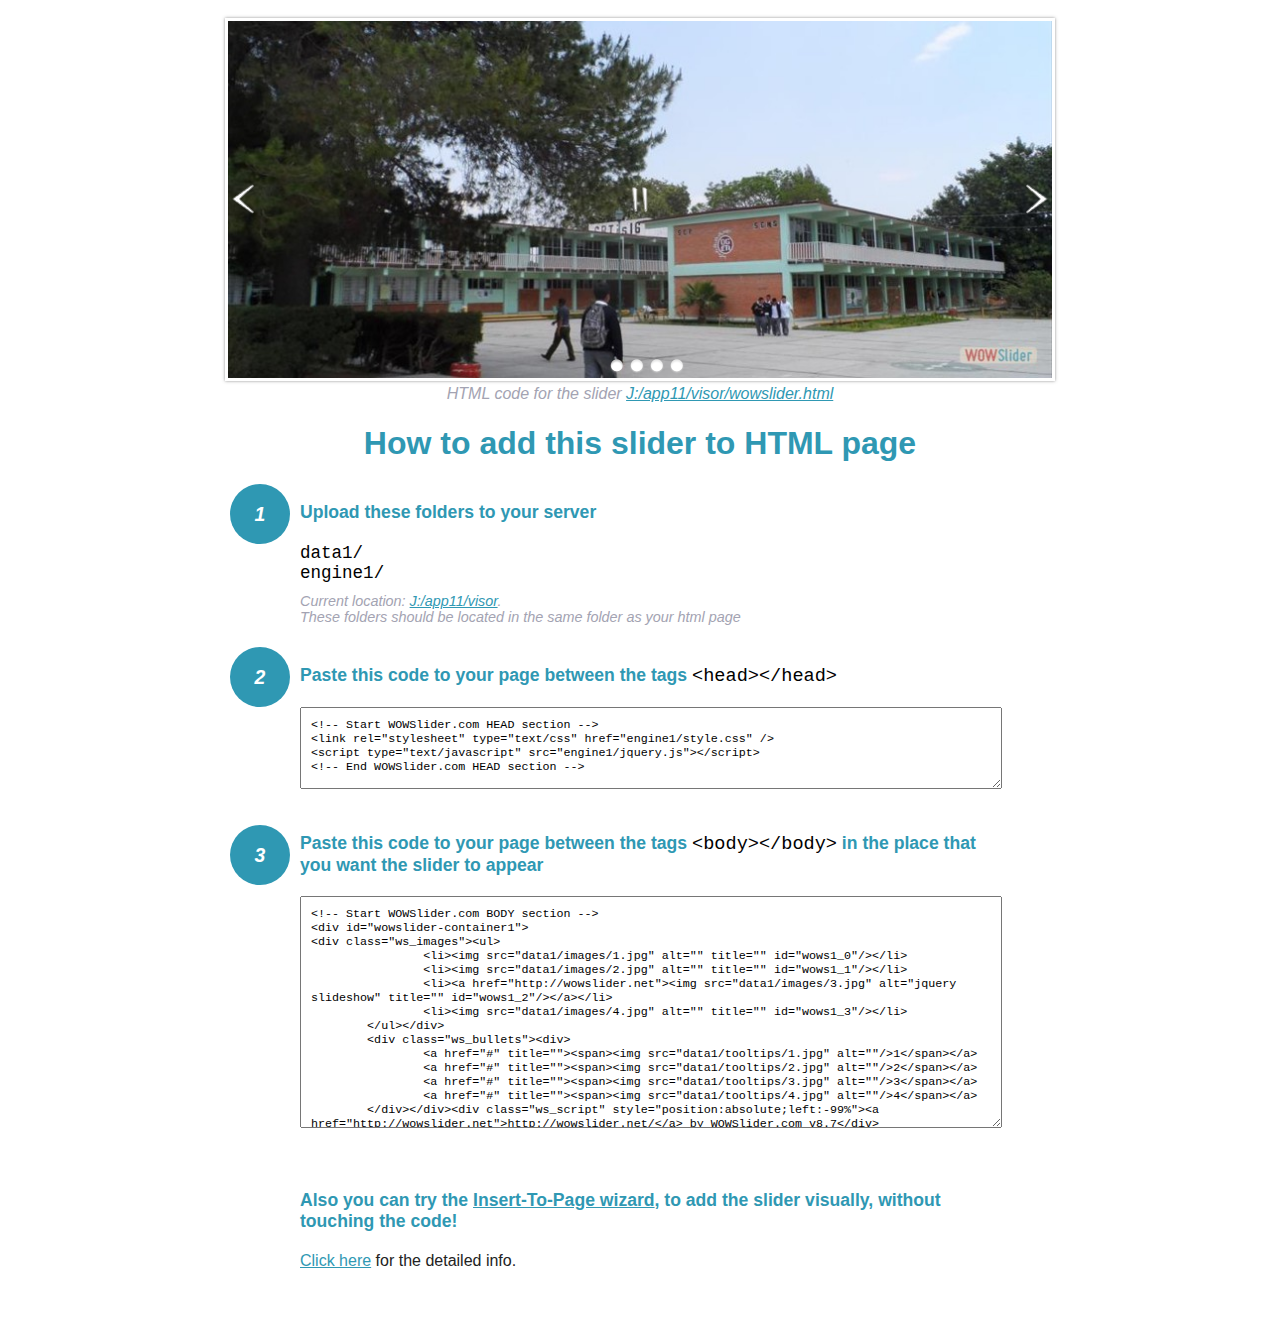
<file: visor/wowslider-howto.html>
<!DOCTYPE html>
<html>
<head>
	<title>WOWSlider</title>
	<meta http-equiv="content-type" content="text/html; charset=utf-8" />
	<meta name="description" content="WOWSlider" />
	
	<!-- Start WOWSlider.com HEAD section --> <!-- add to the <head> of your page -->
	<link rel="stylesheet" type="text/css" href="engine1/style.css" />
	<script type="text/javascript" src="engine1/jquery.js"></script>
	<!-- End WOWSlider.com HEAD section -->


<style>
.instuction {
	font-family: sans-serif, Arial;
	display: block;
	margin: 0 auto;
	max-width: 820px;
	width: 100%;
	padding: 0 70px;
	color: #222;
	-webkit-box-sizing: border-box;
	-moz-box-sizing: border-box;
	box-sizing: border-box;
}
.instuction h1 img {
	max-width: 170px;
	vertical-align: middle;
	margin-bottom: 10px;
}
.instuction h1 {
	color: #2F98B3;
	text-align: center;
}
.instuction h2 {
	position: relative;
	font-size: 1.1em;
	color: #2F98B3;
	margin-bottom: 20px;
	margin-top: 40px;
}
.instuction h2 span.num {
	position: absolute;
	left: -70px;
	top: -18px;
	display: inline-block;
	vertical-align: middle;
	font-style: italic;
	font-size: 1.1em;
	width: 60px;
	height: 60px;
	line-height: 60px;
	text-align: center;
	background: #2F98B3;
	color: #fff;
	border-radius: 50%;
}
.instuction .mono {
	color: #000;
	font-family: monospace;
	font-size: 1.3em;
	font-weight: normal;
}
.instuction li.mono {
	font-size: 1.5em;
}

.instuction ul {
	font-size: 0.9em;
	margin-top: 0;
	padding-left: 0;
	list-style: none;
}
.instuction .note {
	color: #A3A3B2;
	font-style: italic;
	padding-top: 10px;
}
.instuction p.note {
	text-align: center;
	padding-top: 0;
	margin-top: 4px;
}
.instuction textarea {
	font-size: 0.9em;
	min-height: 60px;
	padding: 10px;
	margin: 0;
	overflow: auto;
	max-width: 100%;
	width: 100%;
}
.instuction a,
.instuction a:visited {
	color: #2F98B3;
}
</style>


</head>
<body style="margin:auto">

<br>

<!-- Start WOWSlider.com BODY section --> <!-- add to the <body> of your page -->
<div id="wowslider-container1">
<div class="ws_images"><ul>
		<li><img src="data1/images/1.jpg" alt="" title="" id="wows1_0"/></li>
		<li><img src="data1/images/2.jpg" alt="" title="" id="wows1_1"/></li>
		<li><a href="http://wowslider.net"><img src="data1/images/3.jpg" alt="jquery slideshow" title="" id="wows1_2"/></a></li>
		<li><img src="data1/images/4.jpg" alt="" title="" id="wows1_3"/></li>
	</ul></div>
	<div class="ws_bullets"><div>
		<a href="#" title=""><span><img src="data1/tooltips/1.jpg" alt=""/>1</span></a>
		<a href="#" title=""><span><img src="data1/tooltips/2.jpg" alt=""/>2</span></a>
		<a href="#" title=""><span><img src="data1/tooltips/3.jpg" alt=""/>3</span></a>
		<a href="#" title=""><span><img src="data1/tooltips/4.jpg" alt=""/>4</span></a>
	</div></div><div class="ws_script" style="position:absolute;left:-99%"><a href="http://wowslider.net">http://wowslider.net/</a> by WOWSlider.com v8.7</div>
<div class="ws_shadow"></div>
</div>	
<script type="text/javascript" src="engine1/wowslider.js"></script>
<script type="text/javascript" src="engine1/script.js"></script>
<!-- End WOWSlider.com BODY section -->


<div class="instuction">
	<p class="note">HTML code for the slider <a href="file:///J:/app11/visor/wowslider.html">J:/app11/visor/wowslider.html</a></p>

	<h1>
		How to add this slider to HTML page
	</h1>

	<h2><span class="num">1</span> Upload these folders to your server</h2>
	<ul>
		<li class="mono">data1/</li>
		<li class="mono">engine1/</li>
		<li class="note">Current location: <a href="file:///J:/app11/visor">J:/app11/visor</a>. <br>These folders should be located in the same folder as your html page</li>
	</ul>

	<h2><span class="num">2</span> Paste this code to your page between the tags <span class="mono">&lt;head&gt;&lt;/head&gt;</span></h2>
	<textarea onclick="this.select()">&lt;!-- Start WOWSlider.com HEAD section --&gt;
&lt;link rel=&quot;stylesheet&quot; type=&quot;text/css&quot; href=&quot;engine1/style.css&quot; /&gt;
&lt;script type=&quot;text/javascript&quot; src=&quot;engine1/jquery.js&quot;&gt;&lt;/script&gt;
&lt;!-- End WOWSlider.com HEAD section --&gt;</textarea>


	<h2><span class="num" style="top: -8px;">3</span> Paste this code to your page between the tags <span class="mono">&lt;body&gt;&lt;/body&gt;</span> in the place that you want the slider to appear</h2>
	<textarea onclick="this.select()" rows="15">&lt;!-- Start WOWSlider.com BODY section --&gt;
&lt;div id=&quot;wowslider-container1&quot;&gt;
&lt;div class=&quot;ws_images&quot;&gt;&lt;ul&gt;
		&lt;li&gt;&lt;img src=&quot;data1/images/1.jpg&quot; alt=&quot;&quot; title=&quot;&quot; id=&quot;wows1_0&quot;/&gt;&lt;/li&gt;
		&lt;li&gt;&lt;img src=&quot;data1/images/2.jpg&quot; alt=&quot;&quot; title=&quot;&quot; id=&quot;wows1_1&quot;/&gt;&lt;/li&gt;
		&lt;li&gt;&lt;a href=&quot;http://wowslider.net&quot;&gt;&lt;img src=&quot;data1/images/3.jpg&quot; alt=&quot;jquery slideshow&quot; title=&quot;&quot; id=&quot;wows1_2&quot;/&gt;&lt;/a&gt;&lt;/li&gt;
		&lt;li&gt;&lt;img src=&quot;data1/images/4.jpg&quot; alt=&quot;&quot; title=&quot;&quot; id=&quot;wows1_3&quot;/&gt;&lt;/li&gt;
	&lt;/ul&gt;&lt;/div&gt;
	&lt;div class=&quot;ws_bullets&quot;&gt;&lt;div&gt;
		&lt;a href=&quot;#&quot; title=&quot;&quot;&gt;&lt;span&gt;&lt;img src=&quot;data1/tooltips/1.jpg&quot; alt=&quot;&quot;/&gt;1&lt;/span&gt;&lt;/a&gt;
		&lt;a href=&quot;#&quot; title=&quot;&quot;&gt;&lt;span&gt;&lt;img src=&quot;data1/tooltips/2.jpg&quot; alt=&quot;&quot;/&gt;2&lt;/span&gt;&lt;/a&gt;
		&lt;a href=&quot;#&quot; title=&quot;&quot;&gt;&lt;span&gt;&lt;img src=&quot;data1/tooltips/3.jpg&quot; alt=&quot;&quot;/&gt;3&lt;/span&gt;&lt;/a&gt;
		&lt;a href=&quot;#&quot; title=&quot;&quot;&gt;&lt;span&gt;&lt;img src=&quot;data1/tooltips/4.jpg&quot; alt=&quot;&quot;/&gt;4&lt;/span&gt;&lt;/a&gt;
	&lt;/div&gt;&lt;/div&gt;&lt;div class=&quot;ws_script&quot; style=&quot;position:absolute;left:-99%&quot;&gt;&lt;a href=&quot;http://wowslider.net&quot;&gt;http://wowslider.net/&lt;/a&gt; by WOWSlider.com v8.7&lt;/div&gt;
&lt;div class=&quot;ws_shadow&quot;&gt;&lt;/div&gt;
&lt;/div&gt;	
&lt;script type=&quot;text/javascript&quot; src=&quot;engine1/wowslider.js&quot;&gt;&lt;/script&gt;
&lt;script type=&quot;text/javascript&quot; src=&quot;engine1/script.js&quot;&gt;&lt;/script&gt;
&lt;!-- End WOWSlider.com BODY section --&gt;</textarea>

<br><br>
<h2>Also you can try the <a href="http://wowslider.com/help/add-wowslider-to-page-2.html" target="_blank">Insert-To-Page wizard</a>, to add the slider visually, without touching the code!</h2>
<p>
	<a href="http://wowslider.com/help/add-wowslider-to-page-2.html" target="_blank">Click here</a> for the detailed info.
</p>
</div>

<br><br>
</body>
</html>
</file>
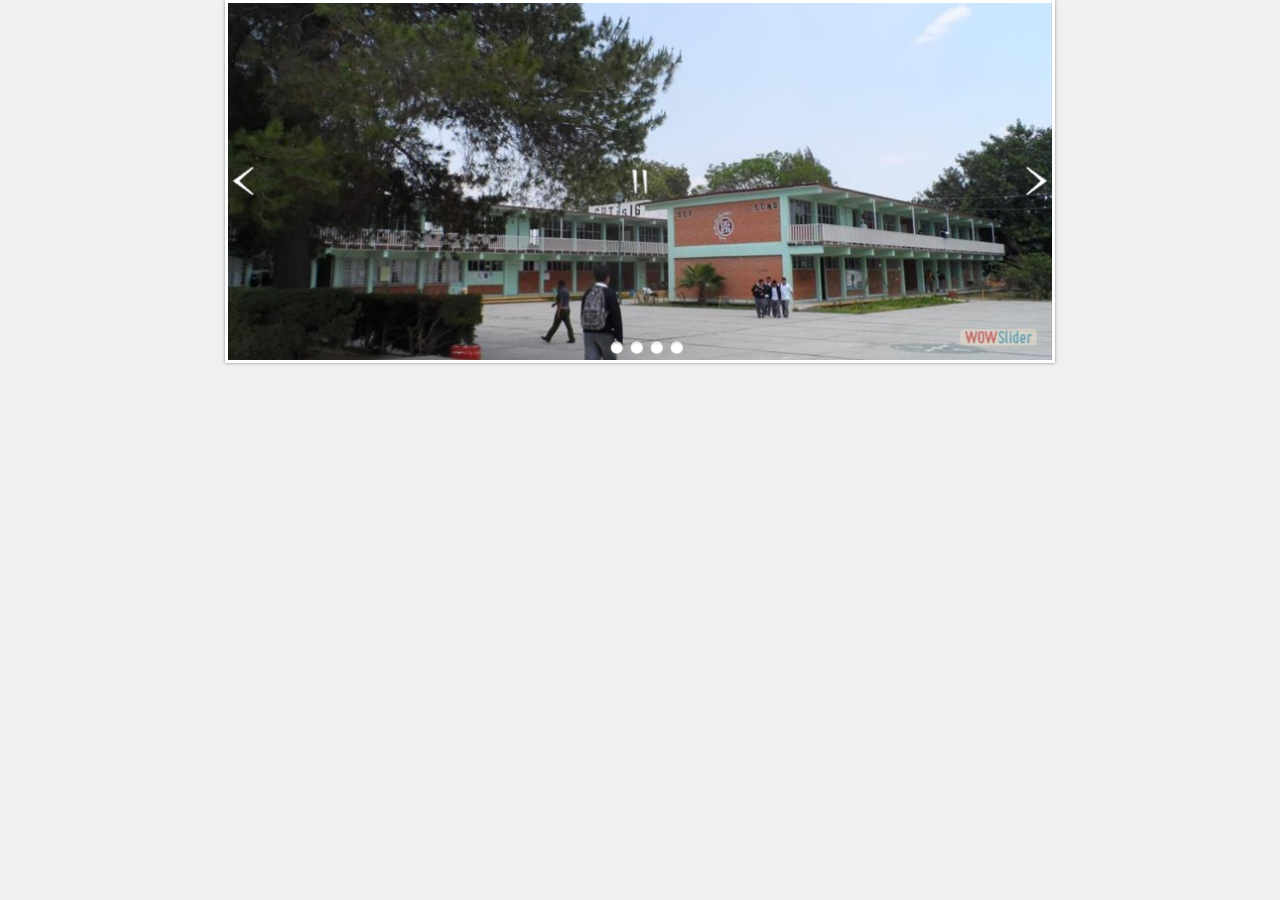
<file: visor/wowslider.html>
<!DOCTYPE html>
<html>
<head>
	<title>Http://wowslider.net/</title>
	<meta http-equiv="content-type" content="text/html; charset=utf-8" />
	<meta name="description" content="Made with WOW Slider - Create beautiful, responsive image sliders in a few clicks. Awesome skins and animations. Http://wowslider.net/" />
	
	<!-- Start WOWSlider.com HEAD section --> <!-- add to the <head> of your page -->
	<link rel="stylesheet" type="text/css" href="engine1/style.css" />
	<script type="text/javascript" src="engine1/jquery.js"></script>
	<!-- End WOWSlider.com HEAD section -->

</head>
<body style="background-color:#f0f0f0;margin:auto">
	
	<!-- Start WOWSlider.com BODY section --> <!-- add to the <body> of your page -->
	<div id="wowslider-container1">
	<div class="ws_images"><ul>
		<li><img src="data1/images/1.jpg" alt="" title="" id="wows1_0"/></li>
		<li><img src="data1/images/2.jpg" alt="" title="" id="wows1_1"/></li>
		<li><a href="http://wowslider.net"><img src="data1/images/3.jpg" alt="jquery slideshow" title="" id="wows1_2"/></a></li>
		<li><img src="data1/images/4.jpg" alt="" title="" id="wows1_3"/></li>
	</ul></div>
	<div class="ws_bullets"><div>
		<a href="#" title=""><span><img src="data1/tooltips/1.jpg" alt=""/>1</span></a>
		<a href="#" title=""><span><img src="data1/tooltips/2.jpg" alt=""/>2</span></a>
		<a href="#" title=""><span><img src="data1/tooltips/3.jpg" alt=""/>3</span></a>
		<a href="#" title=""><span><img src="data1/tooltips/4.jpg" alt=""/>4</span></a>
	</div></div><div class="ws_script" style="position:absolute;left:-99%"><a href="http://wowslider.net">http://wowslider.net/</a> by WOWSlider.com v8.7</div>
	<div class="ws_shadow"></div>
	</div>	
	<script type="text/javascript" src="engine1/wowslider.js"></script>
	<script type="text/javascript" src="engine1/script.js"></script>
	<!-- End WOWSlider.com BODY section -->

</body>
</html>
</file>
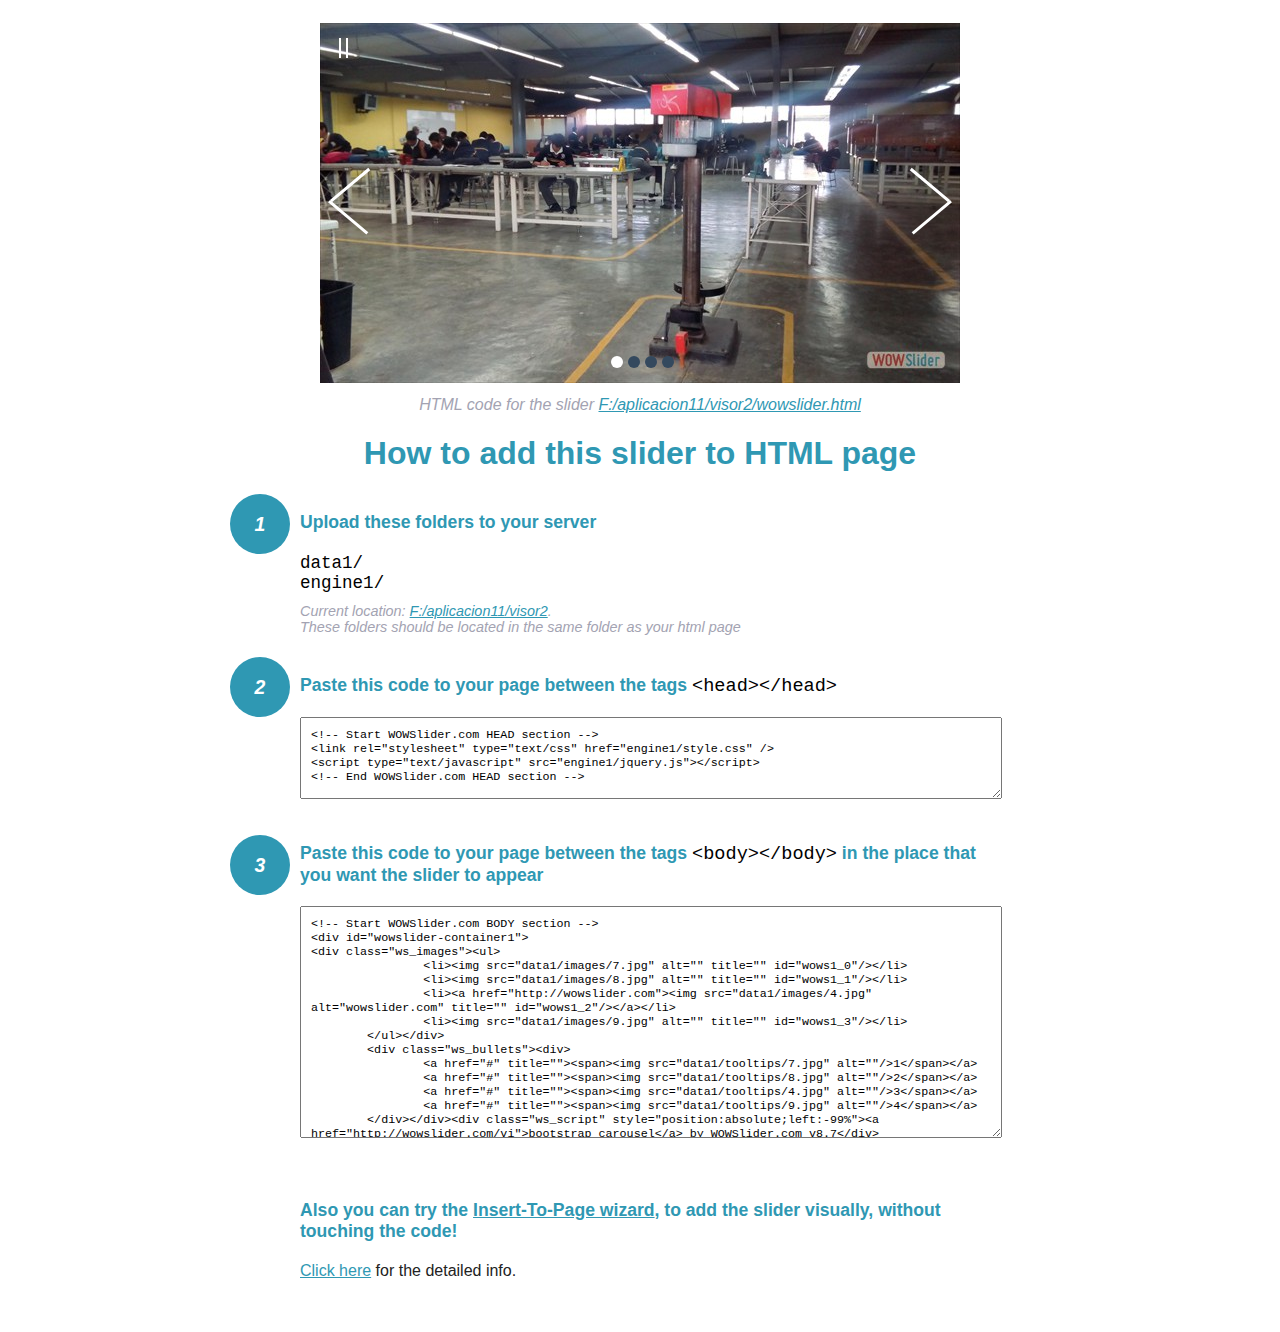
<file: visor2/wowslider-howto.html>
<!DOCTYPE html>
<html>
<head>
	<title>WOWSlider</title>
	<meta http-equiv="content-type" content="text/html; charset=utf-8" />
	<meta name="description" content="WOWSlider" />
	
	<!-- Start WOWSlider.com HEAD section --> <!-- add to the <head> of your page -->
	<link rel="stylesheet" type="text/css" href="engine1/style.css" />
	<script type="text/javascript" src="engine1/jquery.js"></script>
	<!-- End WOWSlider.com HEAD section -->


<style>
.instuction {
	font-family: sans-serif, Arial;
	display: block;
	margin: 0 auto;
	max-width: 820px;
	width: 100%;
	padding: 0 70px;
	color: #222;
	-webkit-box-sizing: border-box;
	-moz-box-sizing: border-box;
	box-sizing: border-box;
}
.instuction h1 img {
	max-width: 170px;
	vertical-align: middle;
	margin-bottom: 10px;
}
.instuction h1 {
	color: #2F98B3;
	text-align: center;
}
.instuction h2 {
	position: relative;
	font-size: 1.1em;
	color: #2F98B3;
	margin-bottom: 20px;
	margin-top: 40px;
}
.instuction h2 span.num {
	position: absolute;
	left: -70px;
	top: -18px;
	display: inline-block;
	vertical-align: middle;
	font-style: italic;
	font-size: 1.1em;
	width: 60px;
	height: 60px;
	line-height: 60px;
	text-align: center;
	background: #2F98B3;
	color: #fff;
	border-radius: 50%;
}
.instuction .mono {
	color: #000;
	font-family: monospace;
	font-size: 1.3em;
	font-weight: normal;
}
.instuction li.mono {
	font-size: 1.5em;
}

.instuction ul {
	font-size: 0.9em;
	margin-top: 0;
	padding-left: 0;
	list-style: none;
}
.instuction .note {
	color: #A3A3B2;
	font-style: italic;
	padding-top: 10px;
}
.instuction p.note {
	text-align: center;
	padding-top: 0;
	margin-top: 4px;
}
.instuction textarea {
	font-size: 0.9em;
	min-height: 60px;
	padding: 10px;
	margin: 0;
	overflow: auto;
	max-width: 100%;
	width: 100%;
}
.instuction a,
.instuction a:visited {
	color: #2F98B3;
}
</style>


</head>
<body style="margin:auto">

<br>

<!-- Start WOWSlider.com BODY section --> <!-- add to the <body> of your page -->
<div id="wowslider-container1">
<div class="ws_images"><ul>
		<li><img src="data1/images/7.jpg" alt="" title="" id="wows1_0"/></li>
		<li><img src="data1/images/8.jpg" alt="" title="" id="wows1_1"/></li>
		<li><a href="http://wowslider.com"><img src="data1/images/4.jpg" alt="wowslider.com" title="" id="wows1_2"/></a></li>
		<li><img src="data1/images/9.jpg" alt="" title="" id="wows1_3"/></li>
	</ul></div>
	<div class="ws_bullets"><div>
		<a href="#" title=""><span><img src="data1/tooltips/7.jpg" alt=""/>1</span></a>
		<a href="#" title=""><span><img src="data1/tooltips/8.jpg" alt=""/>2</span></a>
		<a href="#" title=""><span><img src="data1/tooltips/4.jpg" alt=""/>3</span></a>
		<a href="#" title=""><span><img src="data1/tooltips/9.jpg" alt=""/>4</span></a>
	</div></div><div class="ws_script" style="position:absolute;left:-99%"><a href="http://wowslider.com/vi">bootstrap carousel</a> by WOWSlider.com v8.7</div>
<div class="ws_shadow"></div>
</div>	
<script type="text/javascript" src="engine1/wowslider.js"></script>
<script type="text/javascript" src="engine1/script.js"></script>
<!-- End WOWSlider.com BODY section -->


<div class="instuction">
	<p class="note">HTML code for the slider <a href="file:///F:/aplicacion11/visor2/wowslider.html">F:/aplicacion11/visor2/wowslider.html</a></p>

	<h1>
		How to add this slider to HTML page
	</h1>

	<h2><span class="num">1</span> Upload these folders to your server</h2>
	<ul>
		<li class="mono">data1/</li>
		<li class="mono">engine1/</li>
		<li class="note">Current location: <a href="file:///F:/aplicacion11/visor2">F:/aplicacion11/visor2</a>. <br>These folders should be located in the same folder as your html page</li>
	</ul>

	<h2><span class="num">2</span> Paste this code to your page between the tags <span class="mono">&lt;head&gt;&lt;/head&gt;</span></h2>
	<textarea onclick="this.select()">&lt;!-- Start WOWSlider.com HEAD section --&gt;
&lt;link rel=&quot;stylesheet&quot; type=&quot;text/css&quot; href=&quot;engine1/style.css&quot; /&gt;
&lt;script type=&quot;text/javascript&quot; src=&quot;engine1/jquery.js&quot;&gt;&lt;/script&gt;
&lt;!-- End WOWSlider.com HEAD section --&gt;</textarea>


	<h2><span class="num" style="top: -8px;">3</span> Paste this code to your page between the tags <span class="mono">&lt;body&gt;&lt;/body&gt;</span> in the place that you want the slider to appear</h2>
	<textarea onclick="this.select()" rows="15">&lt;!-- Start WOWSlider.com BODY section --&gt;
&lt;div id=&quot;wowslider-container1&quot;&gt;
&lt;div class=&quot;ws_images&quot;&gt;&lt;ul&gt;
		&lt;li&gt;&lt;img src=&quot;data1/images/7.jpg&quot; alt=&quot;&quot; title=&quot;&quot; id=&quot;wows1_0&quot;/&gt;&lt;/li&gt;
		&lt;li&gt;&lt;img src=&quot;data1/images/8.jpg&quot; alt=&quot;&quot; title=&quot;&quot; id=&quot;wows1_1&quot;/&gt;&lt;/li&gt;
		&lt;li&gt;&lt;a href=&quot;http://wowslider.com&quot;&gt;&lt;img src=&quot;data1/images/4.jpg&quot; alt=&quot;wowslider.com&quot; title=&quot;&quot; id=&quot;wows1_2&quot;/&gt;&lt;/a&gt;&lt;/li&gt;
		&lt;li&gt;&lt;img src=&quot;data1/images/9.jpg&quot; alt=&quot;&quot; title=&quot;&quot; id=&quot;wows1_3&quot;/&gt;&lt;/li&gt;
	&lt;/ul&gt;&lt;/div&gt;
	&lt;div class=&quot;ws_bullets&quot;&gt;&lt;div&gt;
		&lt;a href=&quot;#&quot; title=&quot;&quot;&gt;&lt;span&gt;&lt;img src=&quot;data1/tooltips/7.jpg&quot; alt=&quot;&quot;/&gt;1&lt;/span&gt;&lt;/a&gt;
		&lt;a href=&quot;#&quot; title=&quot;&quot;&gt;&lt;span&gt;&lt;img src=&quot;data1/tooltips/8.jpg&quot; alt=&quot;&quot;/&gt;2&lt;/span&gt;&lt;/a&gt;
		&lt;a href=&quot;#&quot; title=&quot;&quot;&gt;&lt;span&gt;&lt;img src=&quot;data1/tooltips/4.jpg&quot; alt=&quot;&quot;/&gt;3&lt;/span&gt;&lt;/a&gt;
		&lt;a href=&quot;#&quot; title=&quot;&quot;&gt;&lt;span&gt;&lt;img src=&quot;data1/tooltips/9.jpg&quot; alt=&quot;&quot;/&gt;4&lt;/span&gt;&lt;/a&gt;
	&lt;/div&gt;&lt;/div&gt;&lt;div class=&quot;ws_script&quot; style=&quot;position:absolute;left:-99%&quot;&gt;&lt;a href=&quot;http://wowslider.com/vi&quot;&gt;bootstrap carousel&lt;/a&gt; by WOWSlider.com v8.7&lt;/div&gt;
&lt;div class=&quot;ws_shadow&quot;&gt;&lt;/div&gt;
&lt;/div&gt;	
&lt;script type=&quot;text/javascript&quot; src=&quot;engine1/wowslider.js&quot;&gt;&lt;/script&gt;
&lt;script type=&quot;text/javascript&quot; src=&quot;engine1/script.js&quot;&gt;&lt;/script&gt;
&lt;!-- End WOWSlider.com BODY section --&gt;</textarea>

<br><br>
<h2>Also you can try the <a href="http://wowslider.com/help/add-wowslider-to-page-2.html" target="_blank">Insert-To-Page wizard</a>, to add the slider visually, without touching the code!</h2>
<p>
	<a href="http://wowslider.com/help/add-wowslider-to-page-2.html" target="_blank">Click here</a> for the detailed info.
</p>
</div>

<br><br>
</body>
</html>
</file>
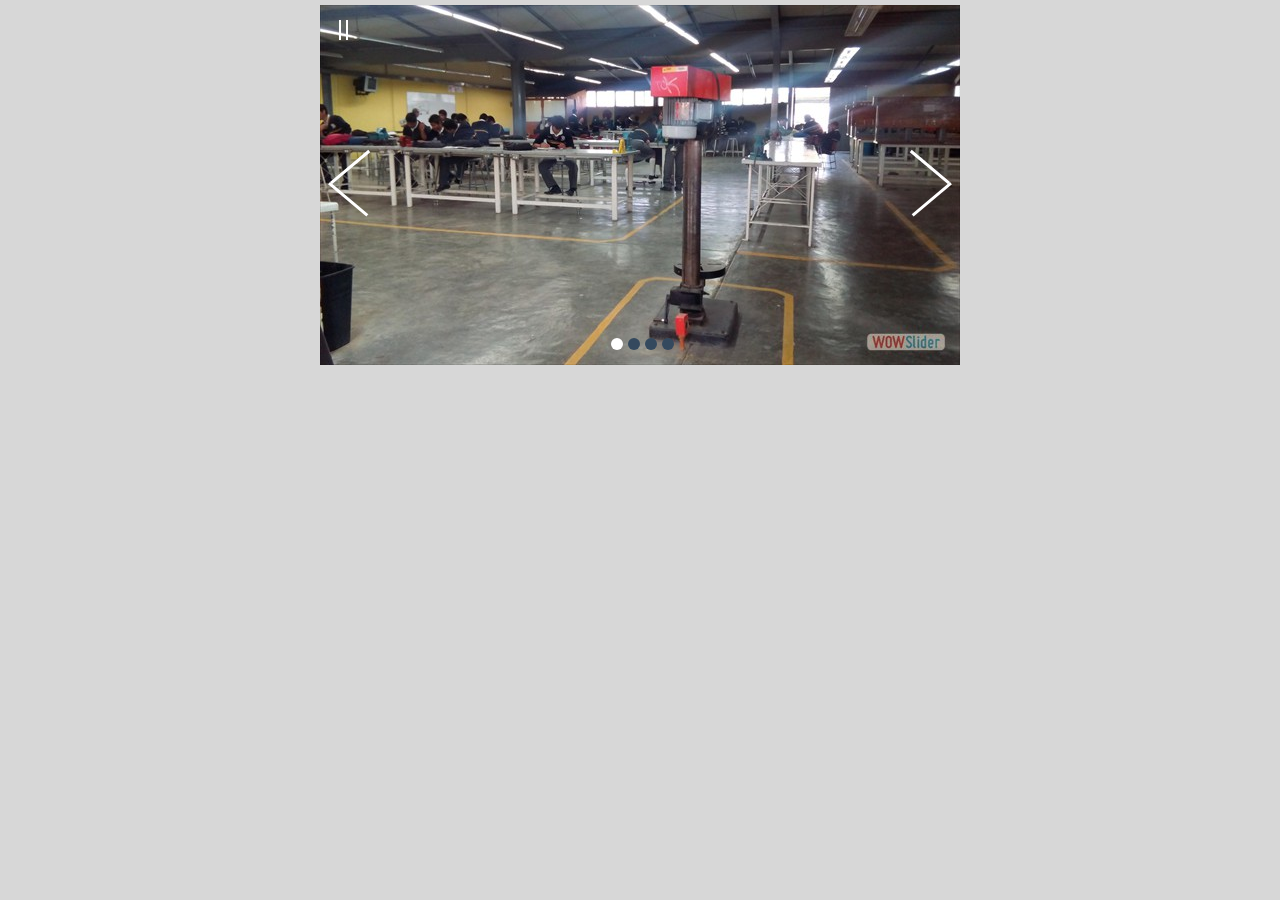
<file: visor2/wowslider.html>
<!DOCTYPE html>
<html>
<head>
	<title>Bootstrap carousel</title>
	<meta http-equiv="content-type" content="text/html; charset=utf-8" />
	<meta name="description" content="Made with WOW Slider - Create beautiful, responsive image sliders in a few clicks. Awesome skins and animations. Bootstrap carousel" />
	
	<!-- Start WOWSlider.com HEAD section --> <!-- add to the <head> of your page -->
	<link rel="stylesheet" type="text/css" href="engine1/style.css" />
	<script type="text/javascript" src="engine1/jquery.js"></script>
	<!-- End WOWSlider.com HEAD section -->

</head>
<body style="background-color:#d7d7d7;margin:auto">
	
	<!-- Start WOWSlider.com BODY section --> <!-- add to the <body> of your page -->
	<div id="wowslider-container1">
	<div class="ws_images"><ul>
		<li><img src="data1/images/7.jpg" alt="" title="" id="wows1_0"/></li>
		<li><img src="data1/images/8.jpg" alt="" title="" id="wows1_1"/></li>
		<li><a href="http://wowslider.com"><img src="data1/images/4.jpg" alt="wowslider.com" title="" id="wows1_2"/></a></li>
		<li><img src="data1/images/9.jpg" alt="" title="" id="wows1_3"/></li>
	</ul></div>
	<div class="ws_bullets"><div>
		<a href="#" title=""><span><img src="data1/tooltips/7.jpg" alt=""/>1</span></a>
		<a href="#" title=""><span><img src="data1/tooltips/8.jpg" alt=""/>2</span></a>
		<a href="#" title=""><span><img src="data1/tooltips/4.jpg" alt=""/>3</span></a>
		<a href="#" title=""><span><img src="data1/tooltips/9.jpg" alt=""/>4</span></a>
	</div></div><div class="ws_script" style="position:absolute;left:-99%"><a href="http://wowslider.com/vi">bootstrap carousel</a> by WOWSlider.com v8.7</div>
	<div class="ws_shadow"></div>
	</div>	
	<script type="text/javascript" src="engine1/wowslider.js"></script>
	<script type="text/javascript" src="engine1/script.js"></script>
	<!-- End WOWSlider.com BODY section -->

</body>
</html>
</file>
<file: visor/engine1/style.css>
/*
 *	generated by WOW Slider 8.7
 *	template Tick
 */
@import url(https://fonts.googleapis.com/css?family=Marck+Script&subset=latin,cyrillic,latin-ext);
#wowslider-container1 { 
	display: table;
	zoom: 1; 
	position: relative;
	width: 100%;
	max-width: 830px;
	max-height:360px;
	margin:0px auto 0px;
	z-index:90;
	text-align:left; /* reset align=center */
	font-size: 10px;
	text-shadow: none; /* fix some user styles */

	/* reset box-sizing (to boostrap friendly) */
	-webkit-box-sizing: content-box;
	-moz-box-sizing: content-box;
	box-sizing: content-box; 
}
* html #wowslider-container1{ width:830px }
#wowslider-container1 .ws_images ul{
	position:relative;
	width: 10000%; 
	height:100%;
	left:0;
	list-style:none;
	margin:0;
	padding:0;
	border-spacing:0;
	overflow: visible;
	/*table-layout:fixed;*/
}
#wowslider-container1 .ws_images ul li{
	position: relative;
	width:1%;
	height:100%;
	line-height:0; /*opera*/
	overflow: hidden;
	float:left;
	/*font-size:0;*/
	padding:0 0 0 0 !important;
	margin:0 0 0 0 !important;
}

#wowslider-container1 .ws_images{
	position: relative;
	left:0;
	top:0;
	height:100%;
	max-height:360px;
	max-width: 830px;
	vertical-align: top;
	border:3px solid #FFFFFF;
	overflow: hidden;
}
#wowslider-container1 .ws_images ul a{
	width:100%;
	height:100%;
	max-height:360px;
	display:block;
	color:transparent;
}
#wowslider-container1 img{
	max-width: none !important;
}
#wowslider-container1 .ws_images .ws_list img,
#wowslider-container1 .ws_images > div > img{
	width:100%;
	border:none 0;
	max-width: none;
	padding:0;
	margin:0;
}
#wowslider-container1 .ws_images > div > img {
	max-height:360px;
}

#wowslider-container1 .ws_images iframe {
	position: absolute;
	z-index: -1;
}

#wowslider-container1 .ws-title > div {
	display: inline-block !important;
}

#wowslider-container1 a{ 
	text-decoration: none; 
	outline: none; 
	border: none; 
}

#wowslider-container1  .ws_bullets { 
	float: left;
	position:absolute;
	z-index:70;
}
#wowslider-container1  .ws_bullets div{
	position:relative;
	float:left;
	font-size: 0px;
}
/* compatibility with Joomla styles */
#wowslider-container1  .ws_bullets a {
	line-height: 0;
}

#wowslider-container1  .ws_script{
	display:none;
}
#wowslider-container1 sound, 
#wowslider-container1 object{
	position:absolute;
}

/* prevent some of users reset styles */
#wowslider-container1 .ws_effect {
	position: static;
	width: 100%;
	height: 100%;
}

#wowslider-container1 .ws_photoItem {
	border: 2em solid #fff;
	margin-left: -2em;
	margin-top: -2em;
}
#wowslider-container1 .ws_cube_side {
	background: #A6A5A9;
}


#wowslider-container1.ws_gestures {
	cursor: -webkit-grab;
	cursor: -moz-grab;
	cursor: url("[data-uri]"), move;
}
#wowslider-container1.ws_gestures.ws_grabbing {
	cursor: -webkit-grabbing;
	cursor: -moz-grabbing;
	cursor: url("[data-uri]"), move;
}

/* hide controls when video start play */
#wowslider-container1.ws_video_playing .ws_bullets,
#wowslider-container1.ws_video_playing .ws_fullscreen,
#wowslider-container1.ws_video_playing .ws_next,
#wowslider-container1.ws_video_playing .ws_prev {
	display: none;
}


/* youtube/vimeo buttons */
#wowslider-container1 .ws_video_btn {
	position: absolute;
	display: none;
	cursor: pointer;
	top: 0;
	left: 0;
	width: 100%;
	height: 100%;
	z-index: 55;
}
#wowslider-container1 .ws_video_btn.ws_youtube,
#wowslider-container1 .ws_video_btn.ws_vimeo {
	display: block;
}
#wowslider-container1 .ws_video_btn div {
	position: absolute;
	background-image: url(./playvideo.png);
	background-size: 200%;
	top: 50%;
	left: 50%;
	width: 7em;
	height: 5em;
	margin-left: -3.5em;
	margin-top: -2.5em;
}
#wowslider-container1 .ws_video_btn.ws_youtube div {
	background-position: 0 0;
}
#wowslider-container1 .ws_video_btn.ws_youtube:hover div {
	background-position: 100% 0;
}
#wowslider-container1 .ws_video_btn.ws_vimeo div {
	background-position: 0 100%;
}
#wowslider-container1 .ws_video_btn.ws_vimeo:hover div {
	background-position: 100% 100%;
}

#wowslider-container1 .ws_playpause.ws_hide {
	display: none !important;
}

#wowslider-container1  .ws_bullets { 
	padding: 4px; 
}
#wowslider-container1 .ws_bullets a { 
	width:15px;
	height:15px;
	background: url(./bullet.png) left top;
	float: left; 
	text-indent: -4000px; 
	position:relative;
	margin-left:5px;
	color:transparent;
}
#wowslider-container1 .ws_bullets a:hover, #wowslider-container1 .ws_bullets a.ws_selbull{
	background-position: 0 100%;
}
#wowslider-container1 a.ws_next, #wowslider-container1 a.ws_prev {
	position:absolute;
	top:50%;
	margin-top:-1.6em;
	z-index:60;
	width: 2.4em;	
	height: 3.2em;
	background-image: url(./arrows.png);
	background-size:200%;
}
#wowslider-container1 a.ws_next{
	background-position: 100% 0;
	right:3px;
}
#wowslider-container1 a.ws_prev {
	background-position: 0 0; 
	left:3px;
}

/*playpause*/
#wowslider-container1 .ws_playpause {
    width: 2.4em;
    height: 3.2em;
    position: absolute;
    top: 50%;
    left: 50%;
    margin-left: -1.2em;
    margin-top: -1.6em;
    z-index: 59;
	background-size:100%;
}

#wowslider-container1 .ws_pause {
    background-image: url(./pause.png);
}

#wowslider-container1 .ws_play {
    background-image: url(./play.png);
}

#wowslider-container1 .ws_pause:hover, #wowslider-container1 .ws_play:hover {
    background-position: 100% 100% !important;
}/* bottom center */
#wowslider-container1  .ws_bullets {
    bottom: 0px;
	left:50%;
}
#wowslider-container1  .ws_bullets div{
	left:-50%;
}
#wowslider-container1 .ws-title{
	position:absolute;
	display:block;
	font: 2.8em 'Marck Script', 'Comic Sans MS', cursive;
	bottom: 0.7em;
	left: 0;
	margin-right: 0.4em; 
	color:#555555;
	z-index: 50;
	line-height: 0.5em;
	text-shadow: none;
	font-weight: normal;
}
#wowslider-container1 .ws-title div,#wowslider-container1 .ws-title span{
	display:inline-block;
	padding:0.7em 1em;
	background:#FFFFFF;
}
#wowslider-container1 .ws-title div{
	display:block;
	margin-top:0.5em;
	font-size: 0.714em;
	line-height: 0.8em;
	text-shadow: none;
}#wowslider-container1 .ws_images > ul{
	animation: wsBasic 16s infinite;
	-moz-animation: wsBasic 16s infinite;
	-webkit-animation: wsBasic 16s infinite;
}
@keyframes wsBasic{0%{left:-0%} 12.5%{left:-0%} 25%{left:-100%} 37.5%{left:-100%} 50%{left:-200%} 62.5%{left:-200%} 75%{left:-300%} 87.5%{left:-300%} }
@-moz-keyframes wsBasic{0%{left:-0%} 12.5%{left:-0%} 25%{left:-100%} 37.5%{left:-100%} 50%{left:-200%} 62.5%{left:-200%} 75%{left:-300%} 87.5%{left:-300%} }
@-webkit-keyframes wsBasic{0%{left:-0%} 12.5%{left:-0%} 25%{left:-100%} 37.5%{left:-100%} 50%{left:-200%} 62.5%{left:-200%} 75%{left:-300%} 87.5%{left:-300%} }

#wowslider-container1 .ws_images {
    box-shadow: 0px 0px 3px rgba(100, 100, 100, 0.7);	
    -moz-box-shadow: 0px 0px 3px rgba(100, 100, 100, 0.7);
    -webkit-box-shadow: 0px 0px 3px rgba(100, 100, 100, 0.7); 
}
#wowslider-container1 .ws_bullets  a img{
	text-indent:0;
	display:block;
	bottom:20px;
	left:-55px;
	visibility:hidden;
	position:absolute;
    border: 4px solid #FFFFFF;
    box-shadow: 0px 0px 3px rgba(100, 100, 100, 0.7);	
    -moz-box-shadow: 0px 0px 3px rgba(100, 100, 100, 0.7);
    -webkit-box-shadow: 0px 0px 3px rgba(100, 100, 100, 0.7);	
	max-width:none;
}
#wowslider-container1 .ws_bullets a:hover img{
	visibility:visible;
}

#wowslider-container1 .ws_bulframe div div{
	height:48px;
	overflow:visible;
	position:relative;
}
#wowslider-container1 .ws_bulframe div {
	left:0;
	overflow:hidden;
	position:relative;
	width:110px;
	background-color:#FFFFFF;
}
#wowslider-container1  .ws_bullets .ws_bulframe{
	display:none;
	bottom:20px;
	overflow:visible;
	position:absolute;
	cursor:pointer;
    border: 4px solid #ffffff;
    box-shadow: 0px 0px 3px rgba(100, 100, 100, 0.7);	
    -moz-box-shadow: 0px 0px 3px rgba(100, 100, 100, 0.7);
    -webkit-box-shadow: 0px 0px 3px rgba(100, 100, 100, 0.7);
}
#wowslider-container1 .ws_bulframe span{
	display:block;
	position:absolute;
	bottom:-12px;
	margin-left:-4px;
	left:55px;
	background:url(./triangle.png);
	width:15px;
	height:8px;
}#wowslider-container1 .ws_bulframe div div{
	height: auto;
}

@media all and (max-width:760px) {
	#wowslider-container1 .ws_fullscreen {
		display: block;
	}
}
@media all and (max-width:400px){
	#wowslider-container1 .ws_controls,
	#wowslider-container1 .ws_bullets,
	#wowslider-container1 .ws_thumbs{
		display: none
	}
}
</file>
<file: visor2/engine1/style.css>
/*
 *	generated by WOW Slider 8.7
 *	template Stream
 */
@import url(https://fonts.googleapis.com/css?family=PT+Sans&subset=latin,latin-ext);
#wowslider-container1 { 
	display: table;
	zoom: 1; 
	position: relative;
	width: 100%;
	max-width: 640px;
	max-height:360px;
	margin:5px auto 12.5px;
	z-index:90;
	text-align:left; /* reset align=center */
	font-size: 10px;
	text-shadow: none; /* fix some user styles */

	/* reset box-sizing (to boostrap friendly) */
	-webkit-box-sizing: content-box;
	-moz-box-sizing: content-box;
	box-sizing: content-box; 
}
* html #wowslider-container1{ width:640px }
#wowslider-container1 .ws_images ul{
	position:relative;
	width: 10000%; 
	height:100%;
	left:0;
	list-style:none;
	margin:0;
	padding:0;
	border-spacing:0;
	overflow: visible;
	/*table-layout:fixed;*/
}
#wowslider-container1 .ws_images ul li{
	position: relative;
	width:1%;
	height:100%;
	line-height:0; /*opera*/
	overflow: hidden;
	float:left;
	/*font-size:0;*/
	padding:0 0 0 0 !important;
	margin:0 0 0 0 !important;
}

#wowslider-container1 .ws_images{
	position: relative;
	left:0;
	top:0;
	height:100%;
	max-height:360px;
	max-width: 640px;
	vertical-align: top;
	border:none;
	overflow: hidden;
}
#wowslider-container1 .ws_images ul a{
	width:100%;
	height:100%;
	max-height:360px;
	display:block;
	color:transparent;
}
#wowslider-container1 img{
	max-width: none !important;
}
#wowslider-container1 .ws_images .ws_list img,
#wowslider-container1 .ws_images > div > img{
	width:100%;
	border:none 0;
	max-width: none;
	padding:0;
	margin:0;
}
#wowslider-container1 .ws_images > div > img {
	max-height:360px;
}

#wowslider-container1 .ws_images iframe {
	position: absolute;
	z-index: -1;
}

#wowslider-container1 .ws-title > div {
	display: inline-block !important;
}

#wowslider-container1 a{ 
	text-decoration: none; 
	outline: none; 
	border: none; 
}

#wowslider-container1  .ws_bullets { 
	float: left;
	position:absolute;
	z-index:70;
}
#wowslider-container1  .ws_bullets div{
	position:relative;
	float:left;
	font-size: 0px;
}
/* compatibility with Joomla styles */
#wowslider-container1  .ws_bullets a {
	line-height: 0;
}

#wowslider-container1  .ws_script{
	display:none;
}
#wowslider-container1 sound, 
#wowslider-container1 object{
	position:absolute;
}

/* prevent some of users reset styles */
#wowslider-container1 .ws_effect {
	position: static;
	width: 100%;
	height: 100%;
}

#wowslider-container1 .ws_photoItem {
	border: 2em solid #fff;
	margin-left: -2em;
	margin-top: -2em;
}
#wowslider-container1 .ws_cube_side {
	background: #A6A5A9;
}


#wowslider-container1.ws_gestures {
	cursor: -webkit-grab;
	cursor: -moz-grab;
	cursor: url("[data-uri]"), move;
}
#wowslider-container1.ws_gestures.ws_grabbing {
	cursor: -webkit-grabbing;
	cursor: -moz-grabbing;
	cursor: url("[data-uri]"), move;
}

/* hide controls when video start play */
#wowslider-container1.ws_video_playing .ws_bullets,
#wowslider-container1.ws_video_playing .ws_fullscreen,
#wowslider-container1.ws_video_playing .ws_next,
#wowslider-container1.ws_video_playing .ws_prev {
	display: none;
}


/* youtube/vimeo buttons */
#wowslider-container1 .ws_video_btn {
	position: absolute;
	display: none;
	cursor: pointer;
	top: 0;
	left: 0;
	width: 100%;
	height: 100%;
	z-index: 55;
}
#wowslider-container1 .ws_video_btn.ws_youtube,
#wowslider-container1 .ws_video_btn.ws_vimeo {
	display: block;
}
#wowslider-container1 .ws_video_btn div {
	position: absolute;
	background-image: url(./playvideo.png);
	background-size: 200%;
	top: 50%;
	left: 50%;
	width: 7em;
	height: 5em;
	margin-left: -3.5em;
	margin-top: -2.5em;
}
#wowslider-container1 .ws_video_btn.ws_youtube div {
	background-position: 0 0;
}
#wowslider-container1 .ws_video_btn.ws_youtube:hover div {
	background-position: 100% 0;
}
#wowslider-container1 .ws_video_btn.ws_vimeo div {
	background-position: 0 100%;
}
#wowslider-container1 .ws_video_btn.ws_vimeo:hover div {
	background-position: 100% 100%;
}

#wowslider-container1 .ws_playpause.ws_hide {
	display: none !important;
}
#wowslider-container1  .ws_bullets { 
	padding: 15px 0; 
}
#wowslider-container1 .ws_bullets a { 
	width:12px;
	height:12px;
	border-radius: 50%;
	background: #34495E;
	float: left; 
	text-indent: -4000px; 
	position:relative;
	margin-left:5px;
	color:transparent;
}
#wowslider-container1 .ws_bullets a.ws_selbull{
	background: #ffffff;
	color:#ffffff;
}
#wowslider-container1 a.ws_next, #wowslider-container1 a.ws_prev {
	position: absolute;
	top: 50%;
	height: 7em;
	margin-top: -3.5em;
	width: 5em;
	z-index: 60;
}
#wowslider-container1 a.ws_next{
	right:0;
}

#wowslider-container1 a.ws_next span i:after,
#wowslider-container1 a.ws_next span b:after,
#wowslider-container1 a.ws_next span i:before,
#wowslider-container1 a.ws_next span b:before,
#wowslider-container1 a.ws_prev span i:after,
#wowslider-container1 a.ws_prev span b:after,
#wowslider-container1 a.ws_prev span i:before,
#wowslider-container1 a.ws_prev span b:before{
	content: '';
	position: absolute;
	width: 100%;
	height: .3em;
	background: #ffffff;
	top: 3.2em;
	-webkit-transition: .3s all ease-in-out;
	transition: .3s all ease-in-out;

	/* Fix  */
	-webkit-backface-visibility: hidden;
	backface-visibility: hidden;
	outline: 1px solid transparent;
}
#wowslider-container1 a.ws_next span b:after,
#wowslider-container1 a.ws_next span b:before,
#wowslider-container1 a.ws_prev span b:after,
#wowslider-container1 a.ws_prev span b:before{
	background: #34495E;
	width: 0;
}
#wowslider-container1 a.ws_next span i:after,
#wowslider-container1 a.ws_next span b:after,
#wowslider-container1 a.ws_prev span i:after,
#wowslider-container1 a.ws_prev span b:after{
	-webkit-transform: rotate(40deg);
	-ms-transform: rotate(40deg);
	transform: rotate(40deg);
}
#wowslider-container1 a.ws_next span i:before,
#wowslider-container1 a.ws_next span b:before,
#wowslider-container1 a.ws_prev span i:before,
#wowslider-container1 a.ws_prev span b:before{
	-webkit-transform: rotate(-40deg);
	-ms-transform: rotate(-40deg);
	transform: rotate(-40deg);
}

#wowslider-container1 a.ws_prev span i:after,
#wowslider-container1 a.ws_prev span i:before,
#wowslider-container1 a.ws_prev span b:after,
#wowslider-container1 a.ws_prev span b:before{
	-webkit-transform-origin: 0 0;
	-ms-transform-origin: 0 0;
	transform-origin: 0 0;
	left: 1em;
}
#wowslider-container1 a.ws_next span i:after,
#wowslider-container1 a.ws_next span i:before,
#wowslider-container1 a.ws_next span b:after,
#wowslider-container1 a.ws_next span b:before{
	-webkit-transform-origin: 100% 0;
	-ms-transform-origin: 100% 0;
	transform-origin: 100% 0;
	right: 1em;
}

#wowslider-container1 a.ws_next:hover span i:before,
#wowslider-container1 a.ws_next:hover span b:before,
#wowslider-container1 a.ws_prev:hover span i:before,
#wowslider-container1 a.ws_prev:hover span b:before{
	-webkit-transform: rotate(-30deg);
	-ms-transform: rotate(-30deg);
	transform: rotate(-30deg);
}
#wowslider-container1 a.ws_next:hover span i:after,
#wowslider-container1 a.ws_next:hover span b:after,
#wowslider-container1 a.ws_prev:hover span i:after,
#wowslider-container1 a.ws_prev:hover span b:after{
	-webkit-transform: rotate(30deg);
	-ms-transform: rotate(30deg);
	transform: rotate(30deg);
}
#wowslider-container1 a.ws_prev:hover span b:after,
#wowslider-container1 a.ws_prev:hover span b:before,
#wowslider-container1 a.ws_next:hover span b:after,
#wowslider-container1 a.ws_next:hover span b:before{
	width:100%;
}

/*playpause*/
#wowslider-container1 .ws_playpause {
    position: absolute;
    width: 3em;
    height: 2em;
    top: 1.5em;
    left: 0.5em;
    z-index: 59;
}

#wowslider-container1 .ws_pause span i, #wowslider-container1 .ws_pause span b{
	position: absolute;
  	width: 0.2em;
  	height: 2em;
  	background: #ffffff;
	-webkit-transition: background 300ms ease-in-out;
	transition: background 300ms ease-in-out;
}

#wowslider-container1 .ws_pause span i{
	left: 1.4em;
}

#wowslider-container1 .ws_pause span b{
	left: 2.1em;
}


#wowslider-container1 .ws_play span{
	border: solid transparent;
	position: absolute;
  	pointer-events: none;
	border-left-color: #ffffff;
	border-width: 10px;
	top: 0;
	left: 1.4em;
	-webkit-transition:  border-left-color 300ms ease-in-out;
	transition:  border-left-color 300ms ease-in-out;
}

#wowslider-container1 .ws_pause:hover span i, #wowslider-container1 .ws_pause:hover span b{
	background: #34495E;
}
#wowslider-container1 .ws_play:hover span{
	border-left-color: #34495E;
}
/* bottom center */
#wowslider-container1  .ws_bullets {
    bottom: 0px;
	left:50%;
}
#wowslider-container1  .ws_bullets div{
	left:-50%;
}
#wowslider-container1 .ws_bulframe span {
	visibility: visible;
	opacity: 1;
	position: absolute;
	width: 0;
	height: 0;
	border-left: 5px solid transparent;
	border-right: 5px solid transparent;
	border-top: 5px solid #ffffff;
	bottom: -5px;
	margin-left: -5px;
	left: 50%;
}#wowslider-container1 .ws-title{
	position: absolute;
	font: 1.8em 'PT Sans', sans-serif;	
	margin-right:10em;
	z-index: 50;
    color: #34495E;
	background: none;
	padding: 30px;
	bottom: 0px;
	top: auto;
	opacity: 1;
}
#wowslider-container1 .ws-title div,#wowslider-container1 .ws-title span{
	display:inline-block;
	background-color:#ffffff;
}
#wowslider-container1 .ws-title div{
	display:block;
	margin-top:0.5em;
	font-size: 0.8em;
	line-height: 1.15em;
	padding: 5px 20px;
}
#wowslider-container1 .ws-title span{
	font-size: 1.6em;
	padding: 10px 20px;
}#wowslider-container1 .ws_images > ul{
	animation: wsBasic 16s infinite;
	-moz-animation: wsBasic 16s infinite;
	-webkit-animation: wsBasic 16s infinite;
}
@keyframes wsBasic{0%{left:-0%} 12.5%{left:-0%} 25%{left:-100%} 37.5%{left:-100%} 50%{left:-200%} 62.5%{left:-200%} 75%{left:-300%} 87.5%{left:-300%} }
@-moz-keyframes wsBasic{0%{left:-0%} 12.5%{left:-0%} 25%{left:-100%} 37.5%{left:-100%} 50%{left:-200%} 62.5%{left:-200%} 75%{left:-300%} 87.5%{left:-300%} }
@-webkit-keyframes wsBasic{0%{left:-0%} 12.5%{left:-0%} 25%{left:-100%} 37.5%{left:-100%} 50%{left:-200%} 62.5%{left:-200%} 75%{left:-300%} 87.5%{left:-300%} }


* html #wowslider-container1 .ws_shadow{/*ie6*/
	background:none;
	filter:progid:DXImageTransform.Microsoft.AlphaImageLoader( src='engine1//bg.png', sizingMethod='scale');
}
*+html #wowslider-container1 .ws_shadow{/*ie7*/
	background:none;
	filter:progid:DXImageTransform.Microsoft.AlphaImageLoader( src='engine1//bg.png', sizingMethod='scale');
}
#wowslider-container1 .ws_bullets  a img{
	text-indent:0;
	display:block;
	bottom:15px;
	left:-43px;
	visibility:hidden;
	position:absolute;
    border: 5px solid #FFFFFF;
	max-width:none;
}
#wowslider-container1 .ws_bullets a:hover img{
	visibility:visible;
}

#wowslider-container1 .ws_bulframe div div{
	height:48px;
	overflow:visible;
	position:relative;
}
#wowslider-container1 .ws_bulframe div {
	left:0;
	overflow:hidden;
	position:relative;
	width:85px;
	background-color:#FFFFFF;
}
#wowslider-container1  .ws_bullets .ws_bulframe{
	display:none;
	bottom:18px;
	margin-left:6px;
	overflow:visible;
	position:absolute;
	cursor:pointer;
    border: 0px solid #FFFFFF;
}#wowslider-container1 .ws_bulframe div div{
	height: auto;
}

@media all and (max-width:760px) {
	#wowslider-container1 .ws_fullscreen {
		display: block;
	}
}
@media all and (max-width:400px){
	#wowslider-container1 .ws_controls,
	#wowslider-container1 .ws_bullets,
	#wowslider-container1 .ws_thumbs{
		display: none
	}
}
</file>
